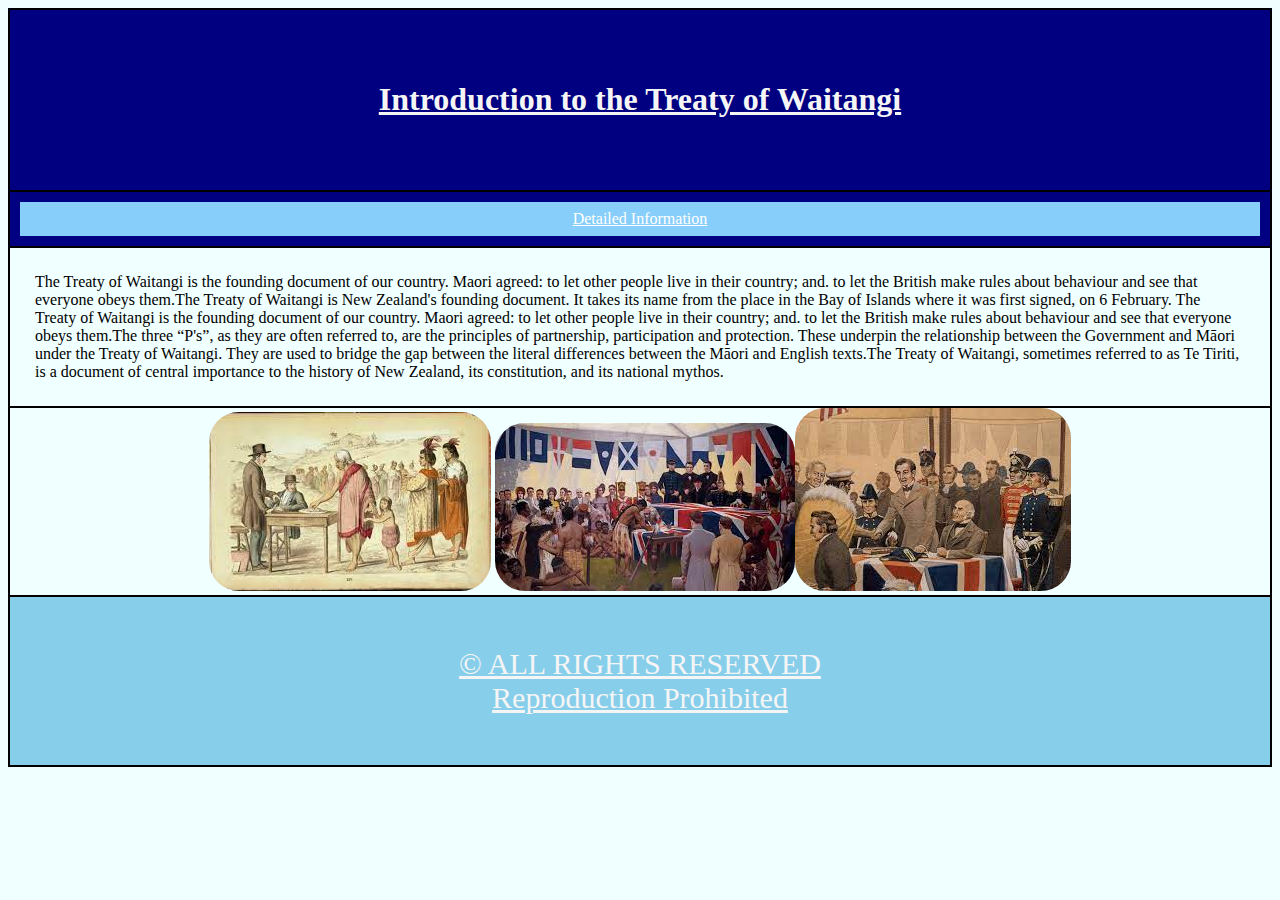
<file: index.html>
<!DOCTYPE html>
<html>
    <head>
        <link href="CSS/style.css" rel="stylesheet">
        <title>Introduction to the Treaty of Waittangi</title>
       
    </head>
  <body>
      <div id="wrapper">
        <div id="header"> <h1>Introduction to the Treaty of Waitangi</h1></div>
        <div id="nav"><a class="link" href="information.html">Detailed Information</a></div>
          <div id="main">The Treaty of Waitangi is the founding document of our country. Maori agreed: to let other people live in their country; and. to let the British make rules about behaviour and see that everyone obeys them.The Treaty of Waitangi is New Zealand's founding document. It takes its name from the place in the Bay of Islands where it was first signed, on 6 February. The Treaty of Waitangi is the founding document of our country. Maori agreed: to let other people live in their country; and. to let the British make rules about behaviour and see that everyone obeys them.The three “P's”, as they are often referred to, are the principles of partnership, participation and protection. These underpin the relationship between the Government and Māori under the Treaty of Waitangi. They are used to bridge the gap between the literal differences between the Māori and English texts.The Treaty of Waitangi, sometimes referred to as Te Tiriti, is a document of central importance to the history of New Zealand, its constitution, and its national mythos. </div>
         
            <div id="images"><img src="Images/traetyofwaitangi.jpg"> <img src="Images/treaty%20of%20waitangi.jpg"><img src="Images/ttreatyfwaitnagi.jpg"></div>
       
          
          <div id="footer">© ALL RIGHTS RESERVED<br>Reproduction Prohibited</div>
          
          
   
     </div> 
    </body>
</html>
</file>
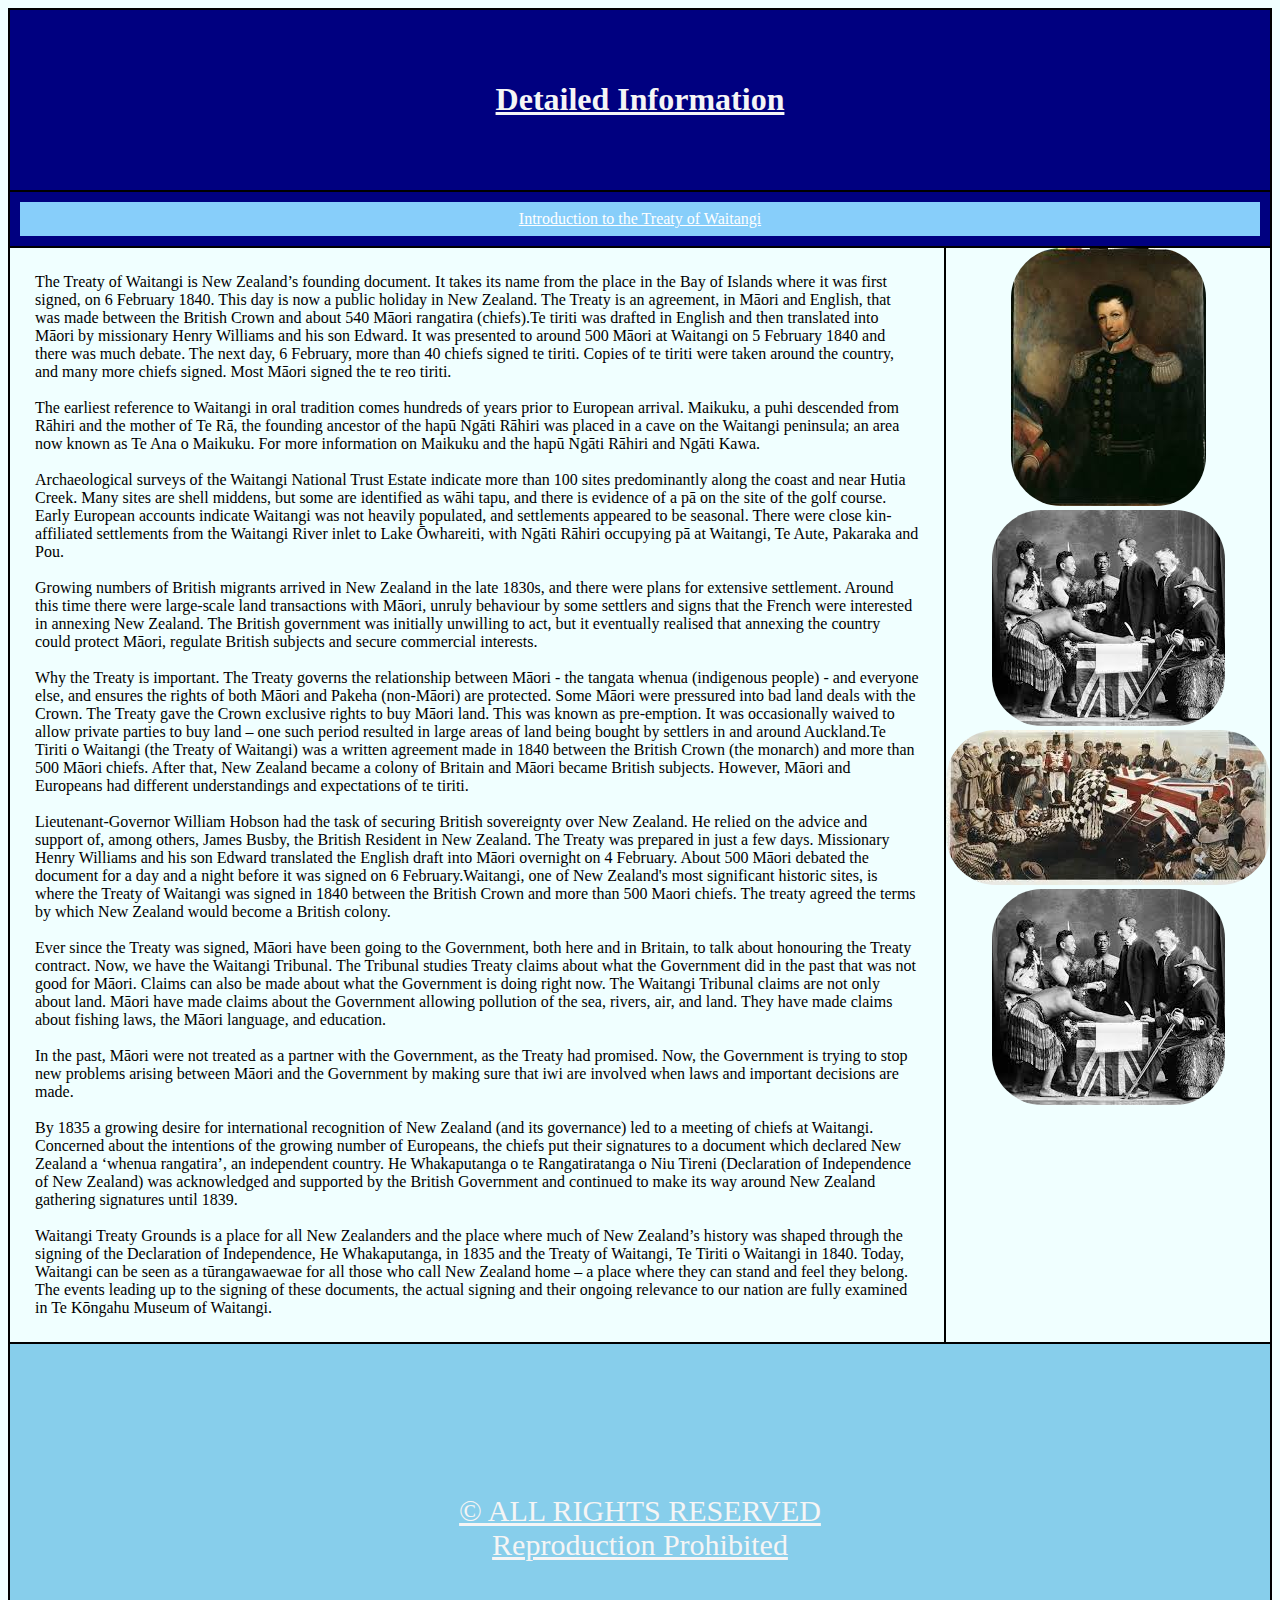
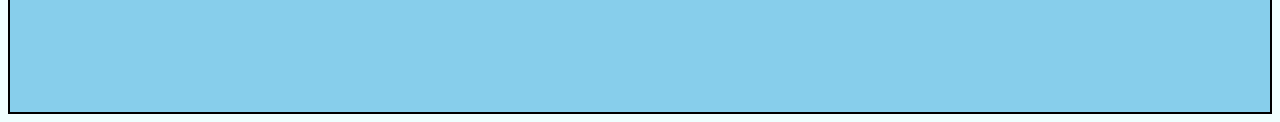
<file: information.html>
<!DOCTYPE html>
<head>
    <link href="CSS/info_style.css" rel="stylesheet">
    <title>Detailed Information</title>
    
</head>
<body>
    <div id="wrapper">
        <div id="header"><h1>Detailed Information</h1></div>
            <div id="nav"><a class="link" href="index.html"> Introduction to the Treaty of Waitangi</a></div>
       
        <div id="main">The Treaty of Waitangi is New Zealand’s founding document. It takes its name from the place in the Bay of Islands where it was first signed, on 6 February 1840. This day is now a public holiday in New Zealand. The Treaty is an agreement, in Māori and English, that was made between the British Crown and about 540 Māori rangatira (chiefs).Te tiriti was drafted in English and then translated into Māori by missionary Henry Williams and his son Edward. It was presented to around 500 Māori at Waitangi on 5 February 1840 and there was much debate. The next day, 6 February, more than 40 chiefs signed te tiriti. Copies of te tiriti were taken around the country, and many more chiefs signed. Most Māori signed the te reo tiriti.<br><br>
            
            The earliest reference to Waitangi in oral tradition comes hundreds of years prior to European arrival. Maikuku, a puhi descended from Rāhiri and the mother of Te Rā, the founding ancestor of the hapū Ngāti Rāhiri was placed in a cave on the Waitangi peninsula; an area now known as Te Ana o Maikuku. For more information on Maikuku and the hapū Ngāti Rāhiri and Ngāti Kawa.<br><br>
            
            Archaeological surveys of the Waitangi National Trust Estate indicate more than 100 sites predominantly along the coast and near Hutia Creek. Many sites are shell middens, but some are identified as wāhi tapu, and there is evidence of a pā on the site of the golf course. Early European accounts indicate Waitangi was not heavily populated, and settlements appeared to be seasonal. There were close kin-affiliated settlements from the Waitangi River inlet to Lake Ōwhareiti, with Ngāti Rāhiri occupying pā at Waitangi, Te Aute, Pakaraka and Pou.<br><br>

Growing numbers of British migrants arrived in New Zealand in the late 1830s, and there were plans for extensive settlement. Around this time there were large-scale land transactions with Māori, unruly behaviour by some settlers and signs that the French were interested in annexing New Zealand. The British government was initially unwilling to act, but it eventually realised that annexing the country could protect Māori, regulate British subjects and secure commercial interests.<br><br>
            
            Why the Treaty is important. The Treaty governs the relationship between Māori - the tangata whenua (indigenous people) - and everyone else, and ensures the rights of both Māori and Pakeha (non-Māori) are protected. Some Māori were pressured into bad land deals with the Crown. The Treaty gave the Crown exclusive rights to buy Māori land. This was known as pre-emption. It was occasionally waived to allow private parties to buy land – one such period resulted in large areas of land being bought by settlers in and around Auckland.Te Tiriti o Waitangi (the Treaty of Waitangi) was a written agreement made in 1840 between the British Crown (the monarch) and more than 500 Māori chiefs. After that, New Zealand became a colony of Britain and Māori became British subjects. However, Māori and Europeans had different understandings and expectations of te tiriti.<br><br>

Lieutenant-Governor William Hobson had the task of securing British sovereignty over New Zealand. He relied on the advice and support of, among others, James Busby, the British Resident in New Zealand. The Treaty was prepared in just a few days. Missionary Henry Williams and his son Edward translated the English draft into Māori overnight on 4 February. About 500 Māori debated the document for a day and a night before it was signed on 6 February.Waitangi, one of New Zealand's most significant historic sites, is where the Treaty of Waitangi was signed in 1840 between the British Crown and more than 500 Maori chiefs. The treaty agreed the terms by which New Zealand would become a British colony.<br><br>
        
        Ever since the Treaty was signed, Māori have been going to the Government, both here and in Britain, to talk about honouring the Treaty contract. Now, we have the Waitangi Tribunal. The Tribunal studies Treaty claims about what the Government did in the past that was not good for Māori. Claims can also be made about what the Government is doing right now. The Waitangi Tribunal claims are not only about land. Māori have made claims about the Government allowing pollution of the sea, rivers, air, and land. They have made claims about fishing laws, the Māori language, and education.<br><br>
        
        In the past, Māori were not treated as a partner with the Government, as the Treaty had promised. Now, the Government is trying to stop new problems arising between Māori and the Government by making sure that iwi are involved when laws and important decisions are made. <br><br>
            
            By 1835 a growing desire for international recognition of New Zealand (and its governance) led to a meeting of chiefs at Waitangi. Concerned about the intentions of the growing number of Europeans, the chiefs put their signatures to a document which declared New Zealand a ‘whenua rangatira’, an independent country. He Whakaputanga o te Rangatiratanga o Niu Tireni (Declaration of Independence of New Zealand) was acknowledged and supported by the British Government and continued to make its way around New Zealand gathering signatures until 1839.<br><br>
        
        Waitangi Treaty Grounds is a place for all New Zealanders and the place where much of New Zealand’s history was shaped through the signing of the Declaration of Independence, He Whakaputanga, in 1835 and the Treaty of Waitangi, Te Tiriti o Waitangi in 1840. Today, Waitangi can be seen as a tūrangawaewae for all those who call New Zealand home – a place where they can stand and feel they belong. The events leading up to the signing of these documents, the actual signing and their ongoing relevance to our nation are fully examined in Te Kōngahu Museum of Waitangi.</div>
     
        <div id="sidebar"><img src="Images/eurpoean%20guy.jpg"> <img src="Images/treaty.jpg"> <img src="Images/treaty..jpg"> <img src="Images/treaty.jpg"> </div>
  
    
        
        <div id="footer">   © ALL RIGHTS RESERVED<br>Reproduction Prohibited</div>
     </div>
</body>
</file>
<file: CSS/style.css>
#wrapper {
    display: grid;
     grid-template-columns: 1fr 3fr 1fr;
    grid-template-areas:"header header header"
                         "nav nav nav"
                    "main main main"
        "images images images"
        "footer footer footer";
}



div{
     border: 1px solid black;
    text-align: center;
}

h1{
    text-align: center;
}
  
li{
    display: inline;
    float:left;
}

a{
    display:block;
    Padding:8px;
     background-color:lightskyblue;
    color: white;
    
    
}
li a {
  display: block;
  color: white;
  text-align: center;
  padding: 14px 16px;
  text-decoration: none;
 
}



#header{
    grid-area: header;
       background-color: navy;
    color: whitesmoke;
      text-align: center;
    padding-top: 50px;
padding-bottom:50px;
    text-decoration: underline;
}

li a {
  display: block;
  color: white;
  text-align: center;
  padding: 14px 16px;
  text-decoration: none;
}

li a:hover {
  background-color: navy;
}

#nav{
    grid-area: nav;
     background-color: navy;
    color: whitesmoke;
   padding-bottom: 10px;
    padding-left: 10px;
    padding-right: 10px;
    padding-top: 10px;
   
}

#main{
    grid-area: main;
     text-align:left;
    padding-left: 25px;
    padding-right: 25px;
    padding-top: 25px;
    padding-bottom: 25px;
}



#images{
    grid-area: images;
      
}

img{
    border-radius: 30px;
}


#footer{
    grid-area: footer;
        background-color: skyblue;
    color: whitesmoke;
    font-size: 30px;
        text-align: center;
    padding-top: 50px;
padding-bottom:50px;
     text-decoration: underline;
   
   
}

body{
    background-color: azure;
}
</file>
<file: CSS/info_style.css>
#wrapper{
    display: grid;
    grid-template-columns: 1fr 3fr 1fr;
    grid-template-areas:"header header header"
                         "nav nav nav"
                    "main main sidebar" 
        "images images images"
        "footer footer footer";
}

div{
     border: 1px solid black;
    text-align: center;
}
  


#header{
    grid-area: header;
    background-color: navy;
    color: whitesmoke;
      text-align: center;
    padding-top: 50px;
padding-bottom:50px;
    text-decoration: underline;
}


#sidebar{
    grid-area: sidebar;
}



#nav{
    grid-area: nav;
    background-color: navy;
    color: whitesmoke;
      padding-bottom: 10px;
    padding-left: 10px;
    padding-right: 10px;
    padding-top: 10px;
   
}

#main{
    grid-area: main;
     text-align:left;

     padding-left: 25px;
    padding-right: 25px;
    padding-top: 25px;
    padding-bottom: 25px;
}
}


#images{
    grid-area: images;
    
   
}

img{
     border-radius: 50px;
}

li{
    display: inline;
    float:left;
}

a{
    display:block;
    Padding:8px;
    background-color:lightskyblue;
    color: white;
    
}
li a {
  display: block;
  color: white;
  text-align: center;
  padding: 14px 16px;
  text-decoration: none;
 
}

li a:hover {
  background-color: navy;
}



#footer{
    grid-area: footer;
        background-color: skyblue;
    color: whitesmoke;
       font-size: 30px;
    text-align: center;
    padding-top: 150px;
padding-bottom:150px;
     text-decoration: underline;
   
}

body{
    background-color: azure
}
</file>
